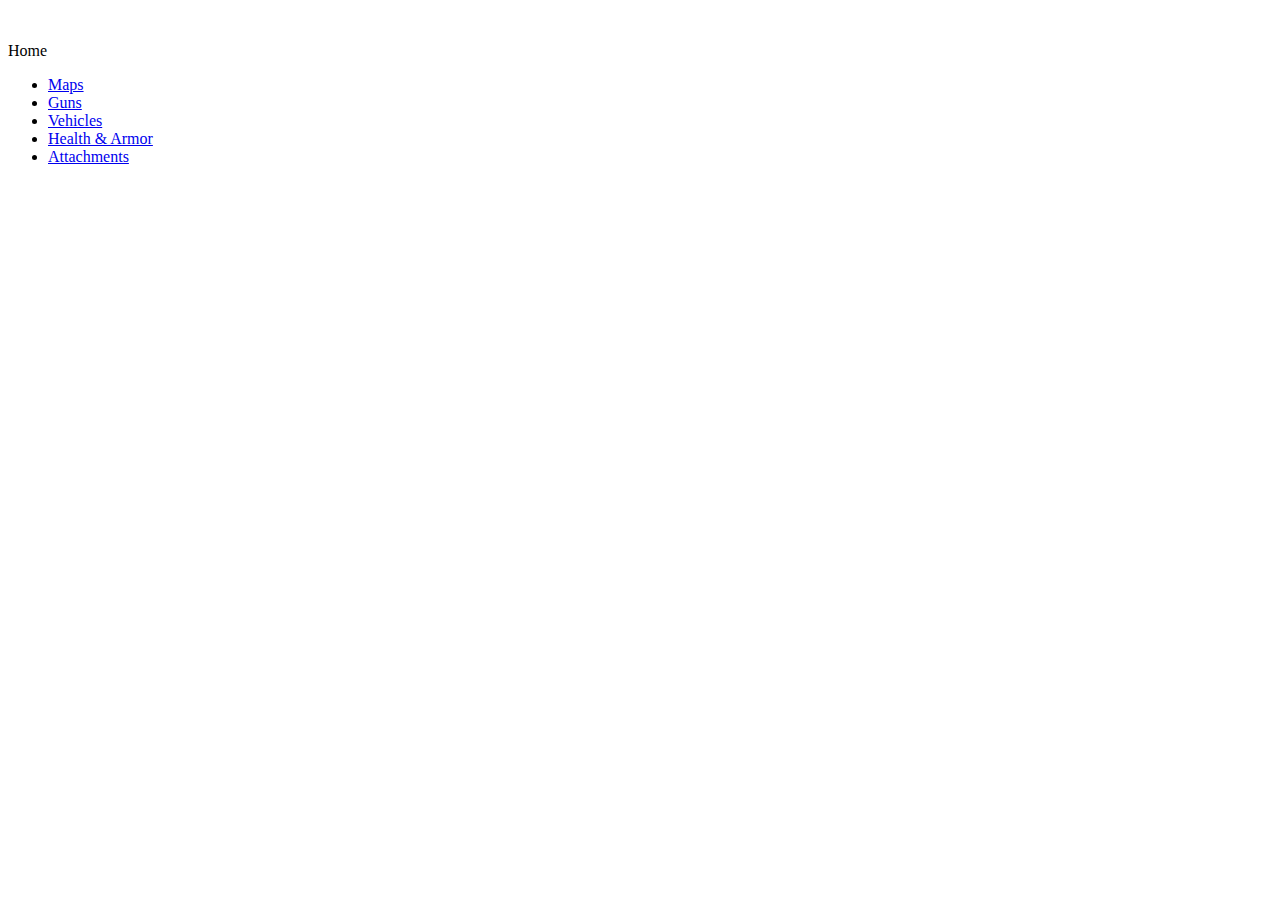
<file: pubg-html/home.html>
<!DOCTYPE html>
<html>

<!-- Give Path of the folder where your images,css files,html files are stored.
				OR
If they are in same folder just give the name of the file with proper extension.	 -->



<head>

<meta charset="UTF-8">
<meta name="author" content="Suhas Kadu">

<title>PUBG</title>


<link rel="stylesheet" type="text/css"	href="E:\New folder\HTML Folder\PUBG\pubg-css\home.css">


</head>

<body>

<br />

<p>Home</p>

<div class="Centre">

<ul>


<li><a href="map.html">Maps</a></li>
<li><a href="gun.html">	Guns</a></li>
<li><a href="vehicle.html">Vehicles</a></li>
<li><a href="health.html">Health & Armor</a></li>
<li><a href="attachment.html">Attachments</a></li>

</ul>

</div>


</body>



</html>
</file>
